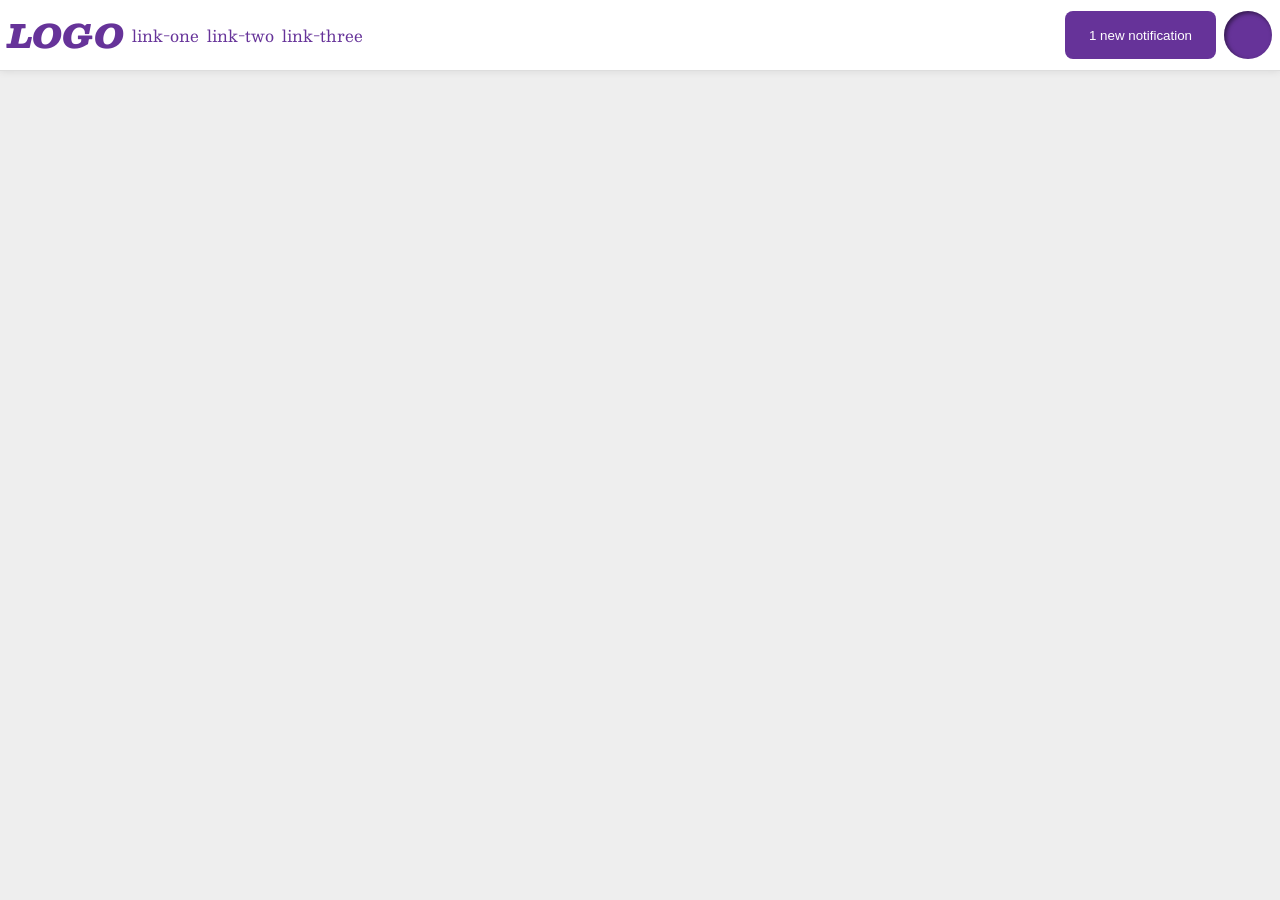
<file: foundations/flex/03-flex-header-2/index.html>
<!DOCTYPE html>
<html lang="en">
  <head>
    <meta charset="UTF-8">
    <meta http-equiv="X-UA-Compatible" content="IE=edge">
    <meta name="viewport" content="width=device-width, initial-scale=1.0">
    <title>Flex Header 2</title>
    <link rel="stylesheet" href="style.css">
  </head>
  <body>
    <div class="header">
      <div class="left">
        <div class="logo">
          LOGO
        </div>
        <ul class="links">
          <li><a href="https://google.com">link-one</a></li>
          <li><a href="https://google.com">link-two</a></li>
          <li><a href="https://google.com">link-three</a></li>
        </ul>
      </div>

      <div class="right">
        <button class="notifications">
          1 new notification
        </button>
        <div class="profile-image"></div>
      </div>
    </div>
  </body>
</html>
</file>
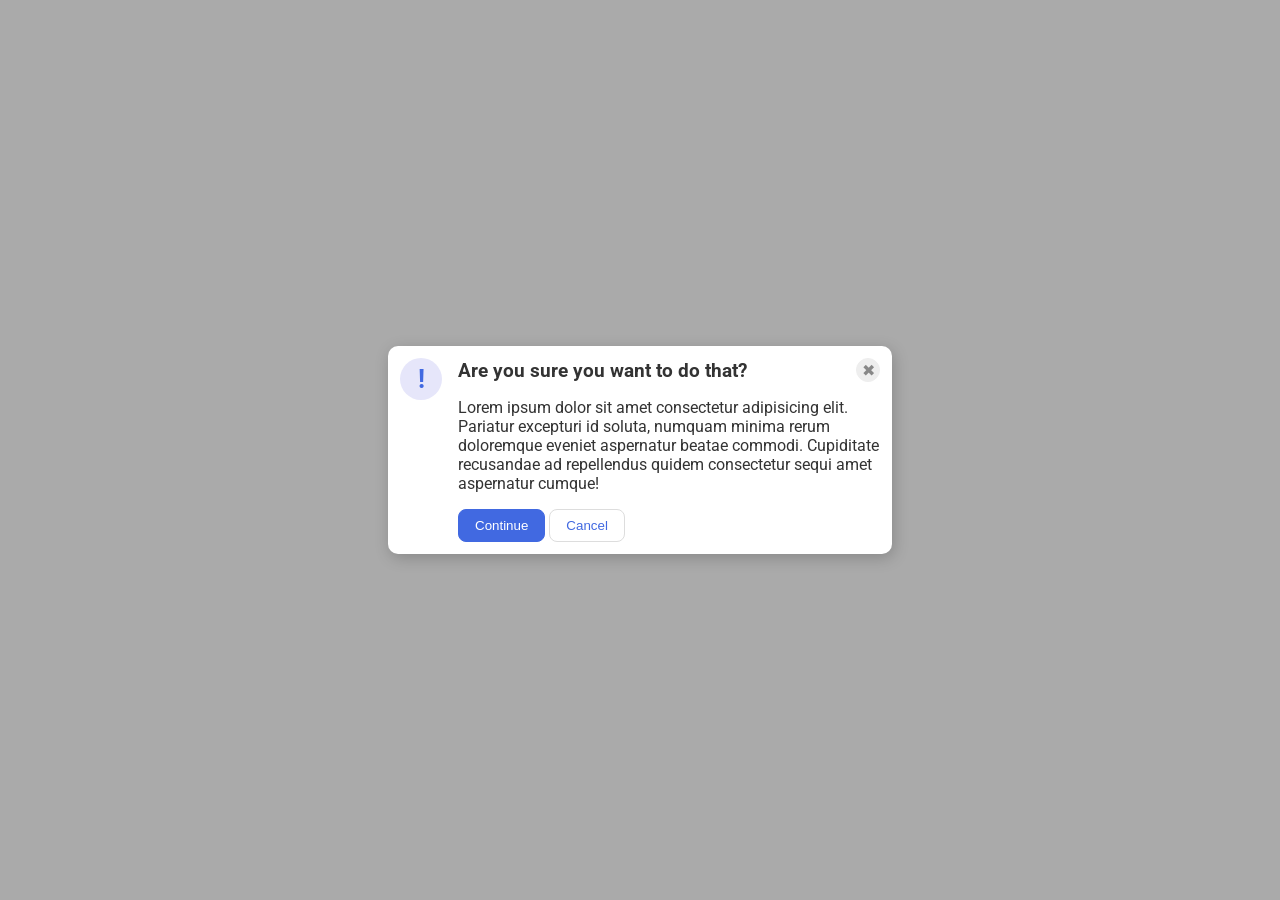
<file: foundations/flex/05-flex-modal/index.html>
<!DOCTYPE html>
<html lang="en">
  <head>
    <meta charset="UTF-8">
    <meta http-equiv="X-UA-Compatible" content="IE=edge">
    <meta name="viewport" content="width=device-width, initial-scale=1.0">
    <link rel="stylesheet" href="style.css">
    <title>Modal</title>
  </head>
  <body>
    <div class="modal">
      <div class="left">
        <div class="icon">!</div>
      </div>
        <div class="column">
          <div class="top">
            <div class="header">Are you sure you want to do that?</div>
            <button class="close-button">✖</button>
          </div>

            <div class="text">Lorem ipsum dolor sit amet consectetur adipisicing elit. Pariatur excepturi id soluta, numquam minima rerum doloremque eveniet aspernatur beatae commodi. Cupiditate recusandae ad repellendus quidem consectetur sequi amet aspernatur cumque!</div>

          <div class="bottom">
            <button class="continue">Continue</button>
            <button class="cancel">Cancel</button>
          </div>
      </div>
    </div>
  </body>
</html>
</file>
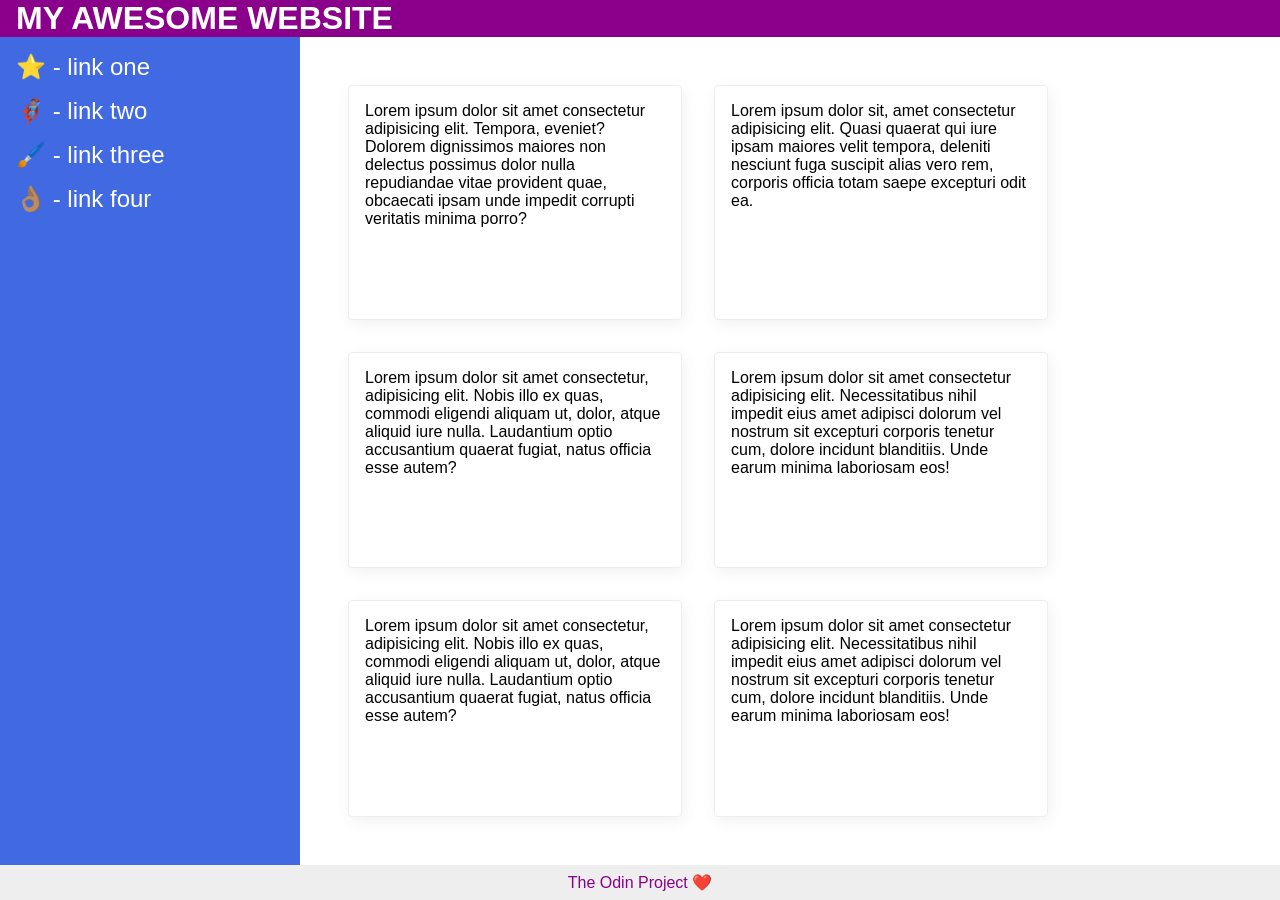
<file: foundations/flex/07-flex-layout-2/index.html>
<!DOCTYPE html>
<html lang="en">
  <head>
    <meta charset="UTF-8">
    <meta http-equiv="X-UA-Compatible" content="IE=edge">
    <meta name="viewport" content="width=device-width, initial-scale=1.0">
    <title>The Holy Grail</title>
    <link rel="stylesheet" href="style.css">
  </head>
  <body>
    <div class="header">
      MY AWESOME WEBSITE
    </div>
    

    <div class="main">
      <div class="sidebar">
        <ul>
          <li><a href="#">⭐ - link one</a></li>
          <li><a href="#">🦸🏽‍♂️ - link two</a></li>
          <li><a href="#">🖌️ - link three</a></li>
          <li><a href="#">👌🏽 - link four</a></li>
        </ul>
      </div>

      <div class="card-container">
        <div class="card">Lorem ipsum dolor sit amet consectetur adipisicing elit. Tempora, eveniet? Dolorem dignissimos maiores non delectus possimus dolor nulla repudiandae vitae provident quae, obcaecati ipsam unde impedit corrupti veritatis minima porro?</div>
        <div class="card">Lorem ipsum dolor sit, amet consectetur adipisicing elit. Quasi quaerat qui iure ipsam maiores velit tempora, deleniti nesciunt fuga suscipit alias vero rem, corporis officia totam saepe excepturi odit ea.</div>
        <div class="card">Lorem ipsum dolor sit amet consectetur, adipisicing elit. Nobis illo ex quas, commodi eligendi aliquam ut, dolor, atque aliquid iure nulla. Laudantium optio accusantium quaerat fugiat, natus officia esse autem?</div>
        <div class="card">Lorem ipsum dolor sit amet consectetur adipisicing elit. Necessitatibus nihil impedit eius amet adipisci dolorum vel nostrum sit excepturi corporis tenetur cum, dolore incidunt blanditiis. Unde earum minima laboriosam eos!</div>
        <div class="card">Lorem ipsum dolor sit amet consectetur, adipisicing elit. Nobis illo ex quas, commodi eligendi aliquam ut, dolor, atque aliquid iure nulla. Laudantium optio accusantium quaerat fugiat, natus officia esse autem?</div>
        <div class="card">Lorem ipsum dolor sit amet consectetur adipisicing elit. Necessitatibus nihil impedit eius amet adipisci dolorum vel nostrum sit excepturi corporis tenetur cum, dolore incidunt blanditiis. Unde earum minima laboriosam eos!</div>
      </div>
    </div>

    <div class="footer">
      The Odin Project ❤️
    </div>
  </body>
</html>
</file>
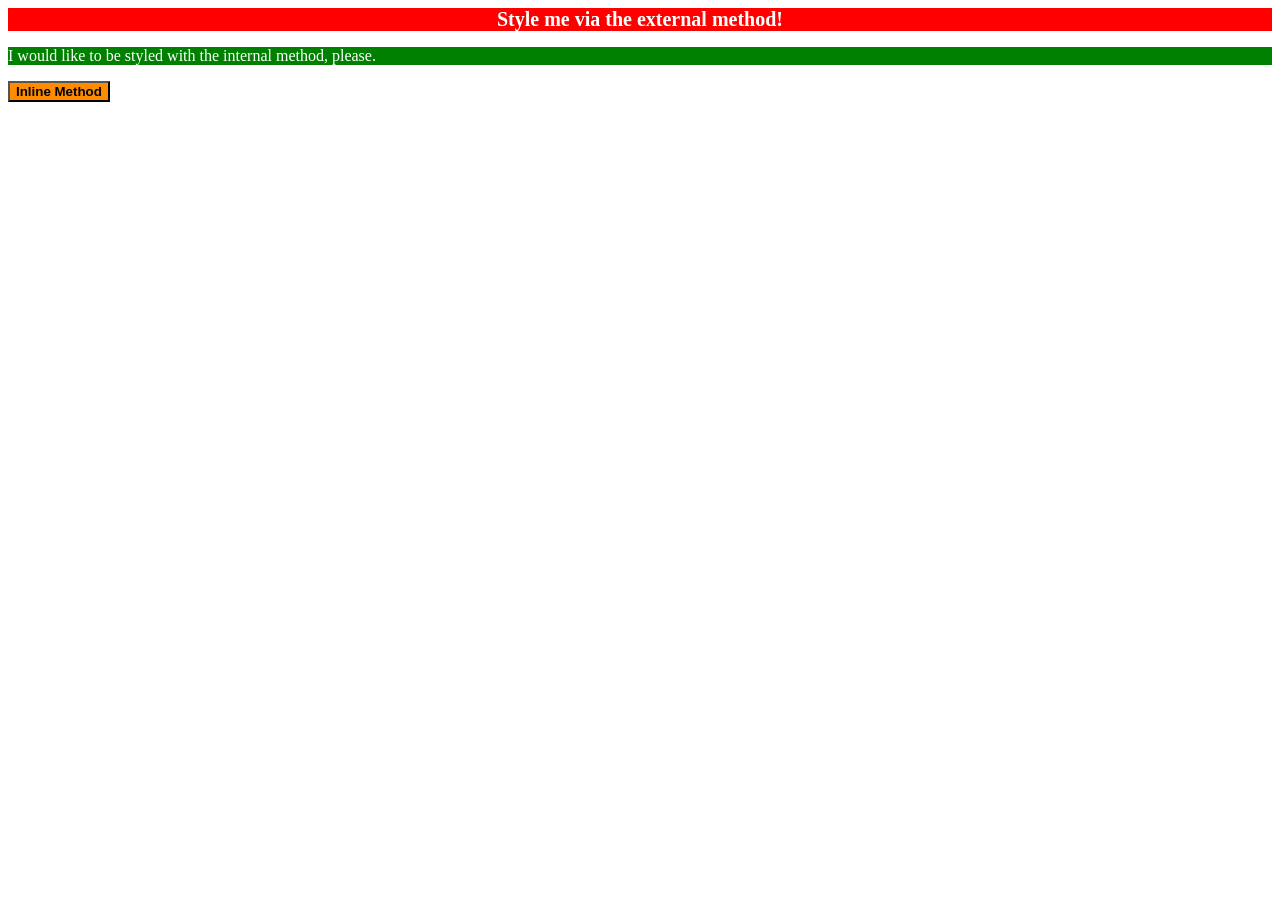
<file: foundations/intro-to-css/01-css-methods/index.html>
<!DOCTYPE html>
<html lang="en">
  <head>
    <meta charset="UTF-8">
    <meta http-equiv="X-UA-Compatible" content="IE=edge">
    <meta name="viewport" content="width=device-width, initial-scale=1.0">
    <title>Methods for Adding CSS</title>
    <link rel="stylesheet" href="style.css">
    <style>
      p{
        background-color: green;
        color: white;
        font-weight: lighter;
      }
    </style>
  </head>
  <body>
    <div>Style me via the external method!</div>
    <p>I would like to be styled with the internal method, please.</p>
    <button style="background-color: darkorange; font-weight: bold;">Inline Method</button>
  </body>
</html>
</file>
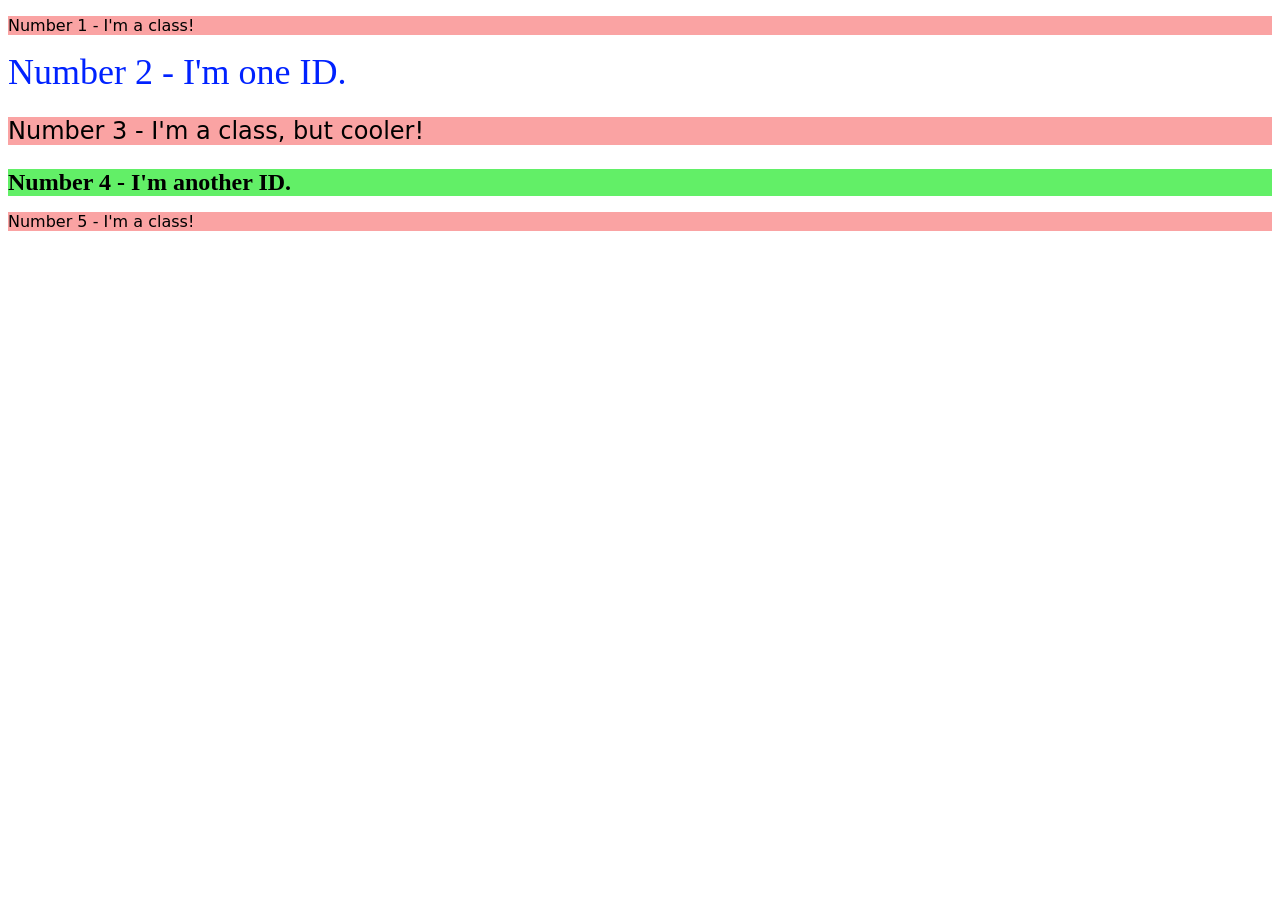
<file: foundations/intro-to-css/02-class-id-selectors/index.html>
<!DOCTYPE html>
<html lang="en">
  <head>
    <meta charset="UTF-8">
    <meta http-equiv="X-UA-Compatible" content="IE=edge">
    <meta name="viewport" content="width=device-width, initial-scale=1.0">
    <title>Class and ID Selectors</title>
    <link rel="stylesheet" href="style.css">
  </head>
  <body>
    <p class="odd">Number 1 - I'm a class!</p>
    <div id="second">Number 2 - I'm one ID.</div>
    <p class="odd" id="third">Number 3 - I'm a class, but cooler!</p>
    <div id="fourth">Number 4 - I'm another ID.</div>
    <p class="odd">Number 5 - I'm a class!</p>
  </body>
</html>
</file>
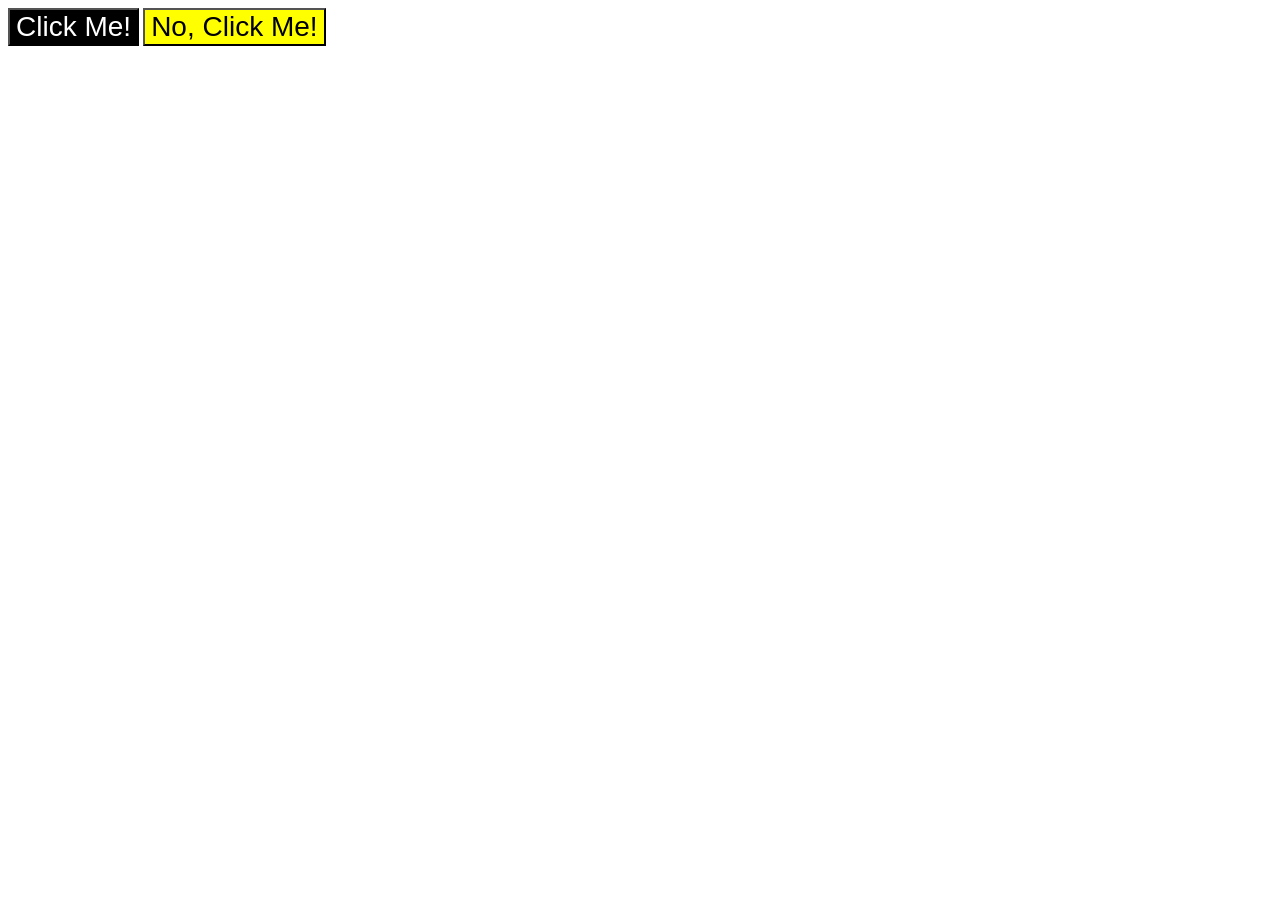
<file: foundations/intro-to-css/03-grouping-selectors/index.html>
<!DOCTYPE html>
<html lang="en">
  <head>
    <meta charset="UTF-8">
    <meta http-equiv="X-UA-Compatible" content="IE=edge">
    <meta name="viewport" content="width=device-width, initial-scale=1.0">
    <title>Grouping Selectors</title>
    <link rel="stylesheet" href="style.css">
  </head>
  <body>
    <button class="click1">Click Me!</button>
    <button class="click2">No, Click Me!</button>
  </body>
</html>
</file>
<file: foundations/flex/03-flex-header-2/style.css>
/* this is some magical font-importing.  
you'll learn about it later. */
@import url('https://fonts.googleapis.com/css2?family=Besley:ital,wght@0,400;1,900&display=swap');

body {
  margin: 0;
  background: #eee;
  font-family: Besley, serif;
}

.header {
  background: white;
  border-bottom: 1px solid #ddd;
  box-shadow: 0 0 8px rgba(0,0,0,.1);
}

.header {
  display: flex;
  padding: 8px;
  align-items: center;
  justify-content: space-between;
}

.profile-image {
  background: rebeccapurple;
  box-shadow: inset 2px 2px 4px rgba(0,0,0,.5);
  border-radius: 50%;
  width: 48px;
  height: 48px;
}

.logo {
  color: rebeccapurple;
  font-size: 32px;
  font-weight: 900;
  font-style: italic;
}

.left, .right{
  display: flex;
  gap: 8px;
}

button {
  border: none;
  border-radius: 8px;
  background: rebeccapurple;
  color: white;
  padding: 8px 24px;
}

a {
  /* this removes the line under our links */
  text-decoration: none;
  color: rebeccapurple;
}

ul {
  display: flex;
  align-items: center;
  padding: 0;
  margin: 0;
  gap: 8px;
  list-style-type: none;
}
</file>
<file: foundations/flex/05-flex-modal/style.css>
@import url('https://fonts.googleapis.com/css2?family=Roboto:wght@400;700&display=swap');

html, body {
  height: 100%;
}

body {
  font-family: Roboto, sans-serif;
  margin: 0;
  background: #aaa;
  color: #333;
  /* I'll give you this one for free lol */
  display: flex;
  align-items: center;
  justify-content: center;
}

.header{
  font-weight: bold;
  font-size: larger;
}

.modal {
  display: flex;
  background: white;
  width: 480px;
  border-radius: 10px;
  box-shadow: 2px 4px 16px rgba(0,0,0,.2);
  padding: 12px;
  gap: 16px;
}

.column{
  display: flex;
  flex-direction: column;
  gap: 16px;
}

.top{
  display: flex;
  justify-content: space-between;
  align-items: center;
}

.icon {
  color: royalblue;
  font-size: 26px;
  font-weight: 700;
  background: lavender;
  width: 42px;
  height: 42px;
  border-radius: 50%;
  display: flex;
  align-items: center;
  justify-content: center;
}

.close-button {
  background: #eee;
  border-radius: 50%;
  color: #888;
  font-weight: 400;
  font-size: 16px;
  height: 24px;
  width: 24px;
  display: flex;
  align-items: center;
  justify-content: center;
  border: 1px solid #eee;
  padding: 0;
}

button {
  cursor: pointer;
  padding: 8px 16px;
  border-radius: 8px;
}

button.continue {
  background: royalblue;
  border: 1px solid royalblue;
  color: white;
}

button.cancel {
  background: white;
  border: 1px solid #ddd;
  color: royalblue;
}
</file>
<file: foundations/flex/07-flex-layout-2/style.css>
body {
  font-family: -apple-system, BlinkMacSystemFont, 'Segoe UI', Roboto, Oxygen, Ubuntu, Cantarell, 'Open Sans', 'Helvetica Neue', sans-serif;
  margin: 0;
  min-height: 100vh;
  display: flex;
  flex-direction: column;
}

ul{
  list-style: none;
  margin: 0;
  padding: 0;
  font-size: large;
}

li{
  margin-bottom: 16px;
}

a{
  text-decoration: none;
  color: white;
  font-size: 24px;
}

.main{
  display: flex;
  flex: 1;
}

.card-container{
  display: flex;
  flex-wrap: wrap;
  padding: 48px;
  gap: 32px;
}

.header {
  padding: 0 16px;
  background: darkmagenta;
  color: white;
  font-weight: 900;
  font-size: 32px;
  display: flex;
  align-items: center;
}

.footer {
  display: flex;
  justify-content: center;
  align-items: center;
  padding: 8px;
  background: #eee;
  color: darkmagenta;
}

.sidebar {
  width: 300px;
  flex-shrink: 0;
  padding: 16px;
  background: royalblue;
  box-sizing: border-box;
}

.card {
  border: 1px solid #eee;
  box-shadow: 2px 4px 16px rgba(0,0,0,.06);
  border-radius: 4px;
  width: 300px;
  padding: 16px;
}
</file>
<file: foundations/intro-to-css/01-css-methods/style.css>
div {
    color: white;
    background-color: red;
    font-size: 20px;
    font-weight: bold;
    text-align: center;
}
</file>
<file: foundations/intro-to-css/02-class-id-selectors/style.css>
/* Add CSS Styling */
.odd {
    background-color: hsl(360, 89%, 81%);
    font-weight: 100;
    font-family: Verdana, "DejaVu Sans", sans-serif;
}

#second {
    color: hsl(232, 100%, 50%);
    font-size: 36px;
}

#third {
    font-size: 24px;
}

#fourth {
    background-color: hsl(122, 81%, 66%);
    font-size: 24px;
    font-weight: bold;
}
</file>
<file: foundations/intro-to-css/03-grouping-selectors/style.css>
/* Add CSS Styling */
.click1,
.click2{
        font-size: 28px;
        font-family: Helvetica, "Times New Roman", sans-serif;
}

.click1{
    background-color: black;
    color: white;
}

.click2{
    background-color: yellow;
}
</file>
